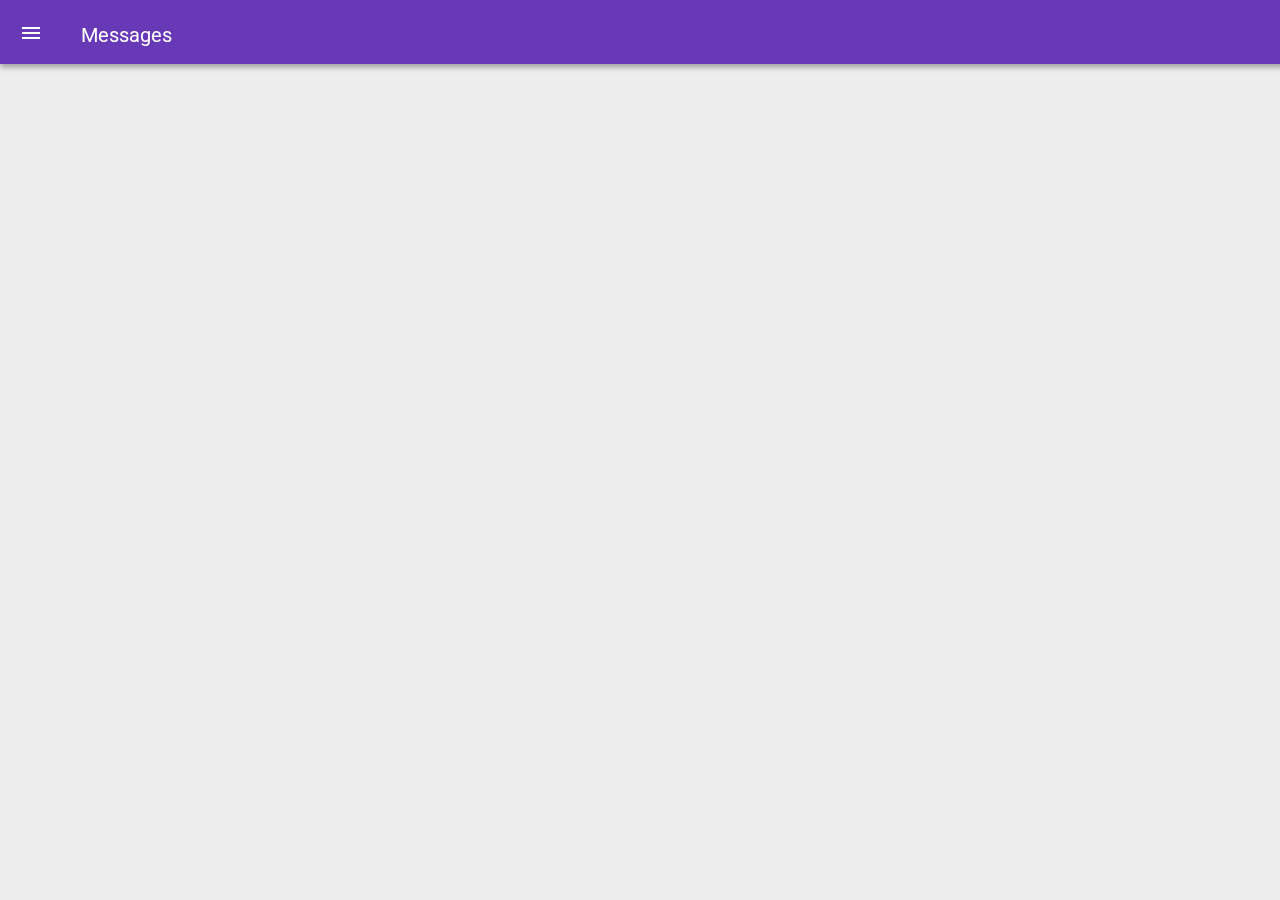
<file: index.html>
<!DOCTYPE html>
<html>
<head>
<title>Scroll & Swipe</title>
<meta name="viewport" content="width=device-width, initial-scale=1.0">
<link rel="stylesheet" type="text/css" href="style.css">
<link href="https://fonts.googleapis.com/css?family=Roboto:400,500,700" rel="stylesheet">
<link href="https://fonts.googleapis.com/icon?family=Material+Icons" rel="stylesheet">
<script src="https://ajax.googleapis.com/ajax/libs/jquery/3.2.1/jquery.min.js"></script>

</head>
<body>
	<nav>
		<div id="navigation_bar">
			<table>
			  <tr>
			    <td>
			    	<i class="material-icons">menu</i>
			    </td>
			    <td>
			    	<p id = "nav_title">Messages</p>
			    </td>
			  </tr>
			</table>
		</div>
	</nav>
	<div id ="messages">
	</div>
<script src="script.js"></script>
</body>
</html>
</file>
<file: style.css>
@import url('https://fonts.googleapis.com/css?family=Roboto:400,500,700');
body{
	background-color: #ededed;
	padding: 0px;
	margin: 0px;
}


.material-icons{
	color: #ffffff;
	margin-right: 34px;
}

nav{
    width: 100%;
    background-color: #6739b7;
    /* margin: 0px 0px 16px 0px; */
    box-shadow: 0px 3px 6px rgba(0,0,0,0.35);
    position: fixed;
    padding-left: 16px;
    height: 64px;
    z-index: 3;
}

div#navigation_bar {
    margin-left: 16px;
    display: inline;
}

.notification_card {
    width: 80%;
    padding: 16px;
    border-radius: 2px;
    background-color: #ffffff;
    box-shadow: 0px 2px 4px rgba(0,0,0,0.27);
    margin-right: auto;
    margin-left: auto;
    margin-bottom: 8px !important;
    position: relative;
    
}


div#messages {
    padding-top: 23%;
    overflow-y:auto;
    width: 100%;
    overflow-x: hidden;
}

.newDiv{
	height: 200px;
	width: 100%;
}

.profile_image{
	width: 40px;
	height: 40px;
	border-radius: 20px;
	background-color: #ff0000;
}

.image_border{
	width: 40px;
	height: 40px;
	overflow: hidden;
	border-radius: 50%;
	margin: 0px 16px 0px 0px;
}

p.author_name{
	font-size: 14px;
	color: rgb(0,0,0);
	font-family: "Roboto";
	font-weight: 500;
	margin-bottom: 4px;
}

p.author_content{
	font-size: 14px;
	line-height: 20px;
	color: rgb(0,0,0);
	font-family: "Roboto";
	font-weight: 400;
}

p.date{
	font-size: 12px;
	color: rgba(0, 0, 0, 0.6);
	font-family: "Roboto";
	font-weight: 400;
}

p {
	margin: 0px;
}

table{
	margin: 0px 0px 16px 0px;
}

p#nav_title{
	font-size: 20px;
	letter-spacing: 0px;
	color: rgb(255,255,255);
	font-family: "Roboto";
	font-weight: 400;
}



/*###Desktops, big landscape tablets and laptops(Large, Extra large)####*/
@media screen and (min-width: 1024px){
	div#messages {
    	padding-top: 10%;
	}
}

/*###Tablet(medium)###*/
@media screen and (min-width : 768px) and (max-width : 1023px){
	div#messages {
    	padding-top: 13%;
	}
}

/*### Smartphones (portrait and landscape)(small)### */
@media screen and (min-width : 0px) and (max-width : 767px){
	div#messages {
    	padding-top: 23%;
	}

}
</file>
